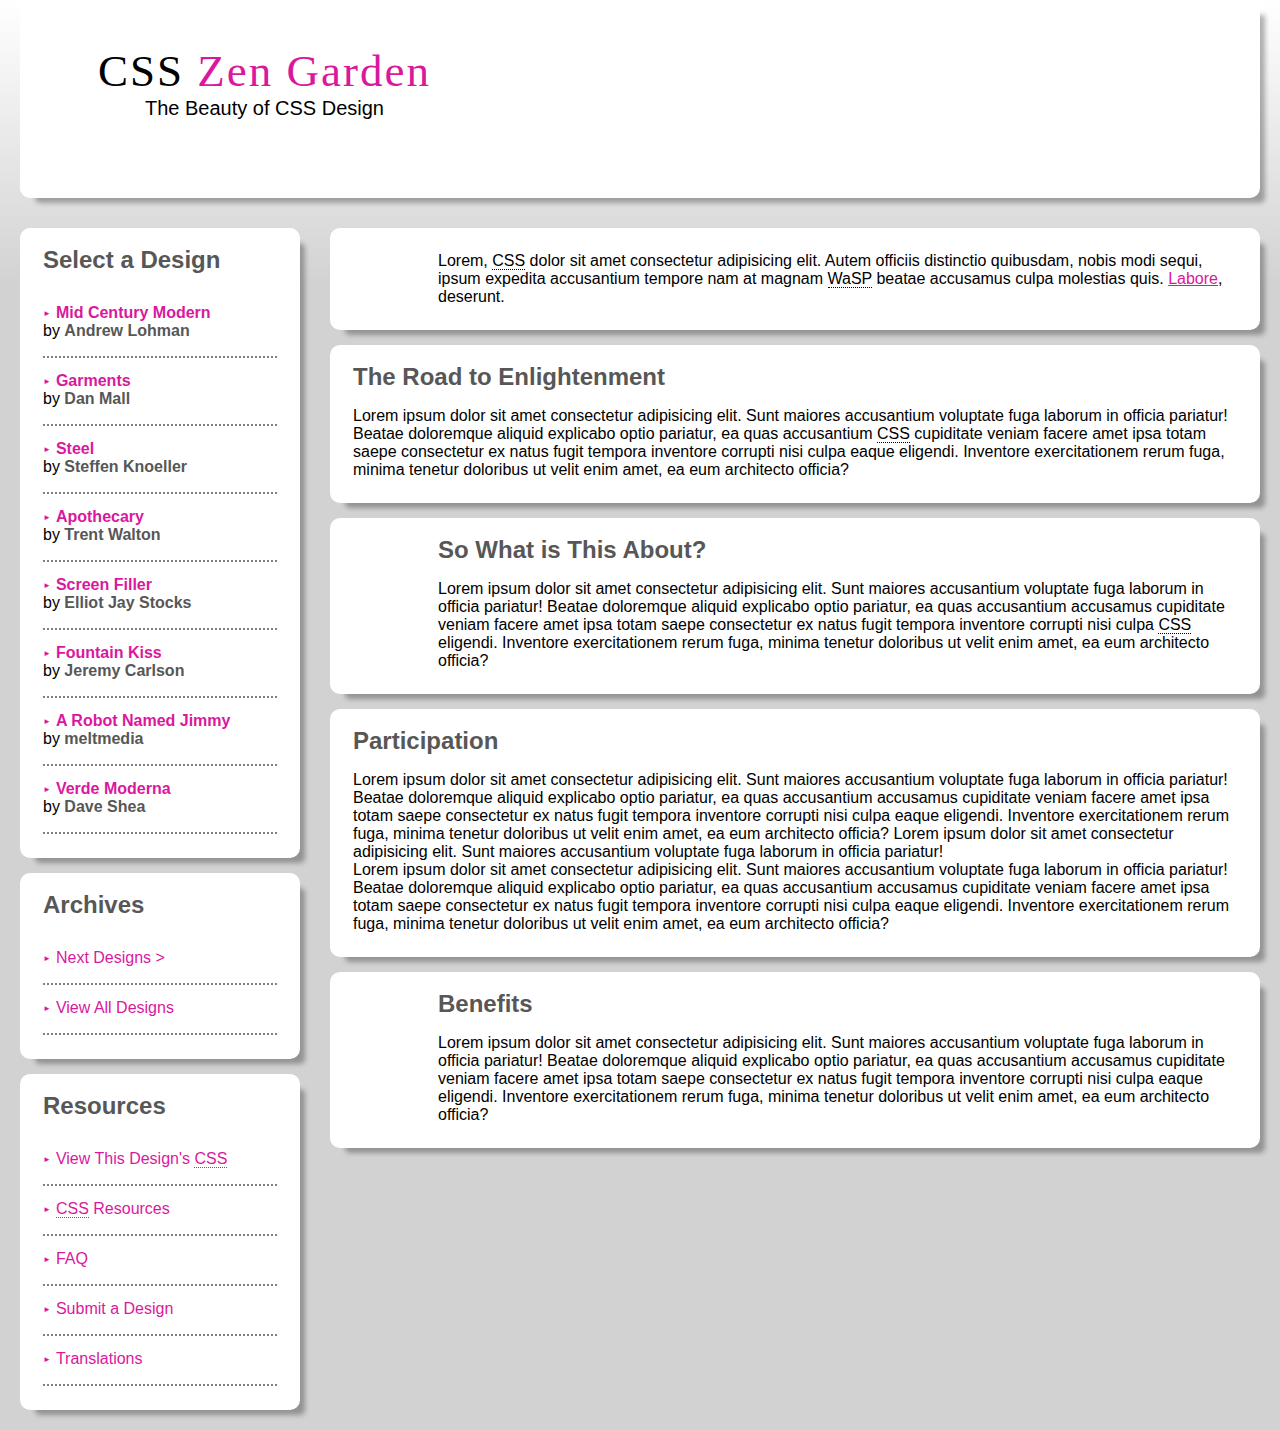
<file: HTML-CSS Challenge/index.html>
<html lang="en">
	<head>
		<meta charset="UTF-8" />
		<meta http-equiv="X-UA-Compatible" content="IE=edge" />
		<meta name="viewport" content="width=device-width, initial-scale=1.0" />
		<link rel="stylesheet" href="style.css" />
		<title>CSS Zen Garde</title>
	</head>
	<body>
		<header class="container container-header">
			<div class="header-content">
				<h1 class="h-header">CSS <span>Zen Garden</span></h1>
				<div class="h-subheader">The Beauty of CSS Design</div>
			</div>
		</header>
		<main>
			<div>
				<nav class="container">
					<h2>Select a Design</h2>
					<ul>
						<li>
							<a href="#"><b>Mid Century Modern</b></a>
							<div>by <b class="grey">Andrew Lohman</b></div>
						</li>
						<li>
							<a href="#"><b>Garments</b></a>
							<div>by <b class="grey">Dan Mall</b></div>
						</li>
						<li>
							<a href="#"><b>Steel</b></a>
							<div>by <b class="grey">Steffen Knoeller</b></div>
						</li>
						<li>
							<a href="#"><b>Apothecary</b></a>
							<div>by <b class="grey">Trent Walton</b></div>
						</li>
						<li>
							<a href="#"><b>Screen Filler</b></a>
							<div>by <b class="grey">Elliot Jay Stocks</b></div>
						</li>
						<li>
							<a href="#"><b>Fountain Kiss</b></a>
							<div>by <b class="grey">Jeremy Carlson</b></div>
						</li>
						<li>
							<a href="#"><b>A Robot Named Jimmy</b></a>
							<div>by <b class="grey">meltmedia</b></div>
						</li>
						<li>
							<a href="#"><b>Verde Moderna</b></a>
							<div>by <b class="grey">Dave Shea</b></div>
						</li>
					</ul>
				</nav>
				<nav class="container">
					<h2>Archives</h2>
					<ul>
						<li><a href="#">Next Designs ></a></li>
						<li><a href="#">View All Designs</a></li>
					</ul>
				</nav>
				<nav class="container">
					<h2>Resources</h2>
					<ul>
						<li>
							<a href="#">View This Design's <span class="underline">CSS</span></a>
						</li>
						<li>
							<a href="#"><span class="underline">CSS</span> Resources</a>
						</li>
						<li><a href="#">FAQ</a></li>
						<li><a href="#">Submit a Design</a></li>
						<li><a href="#">Translations</a></li>
					</ul>
				</nav>
			</div>
			<div>
				<section class="container p-left">
					<p>
						Lorem, <span class="underline">CSS</span> dolor sit amet consectetur adipisicing elit. Autem
						officiis distinctio quibusdam, nobis modi sequi, ipsum expedita accusantium tempore nam at
						magnam <span class="underline">WaSP</span> beatae accusamus culpa molestias quis.
						<a href="#">Labore</a>, deserunt.
					</p>
				</section>
				<section class="container">
					<h2>The Road to Enlightenment</h2>
					<p>
						Lorem ipsum dolor sit amet consectetur adipisicing elit. Sunt maiores accusantium voluptate fuga
						laborum in officia pariatur! Beatae doloremque aliquid explicabo optio pariatur, ea quas
						accusantium <span class="underline">CSS</span> cupiditate veniam facere amet ipsa totam saepe
						consectetur ex natus fugit tempora inventore corrupti nisi culpa eaque eligendi. Inventore
						exercitationem rerum fuga, minima tenetur doloribus ut velit enim amet, ea eum architecto
						officia?
					</p>
				</section>
				<section class="container p-left">
					<h2>So What is This About?</h2>
					<p>
						Lorem ipsum dolor sit amet consectetur adipisicing elit. Sunt maiores accusantium voluptate fuga
						laborum in officia pariatur! Beatae doloremque aliquid explicabo optio pariatur, ea quas
						accusantium accusamus cupiditate veniam facere amet ipsa totam saepe consectetur ex natus fugit
						tempora inventore corrupti nisi culpa <span class="underline">CSS</span> eligendi. Inventore
						exercitationem rerum fuga, minima tenetur doloribus ut velit enim amet, ea eum architecto
						officia?
					</p>
				</section>
				<section class="container">
					<h2>Participation</h2>
					<p>
						Lorem ipsum dolor sit amet consectetur adipisicing elit. Sunt maiores accusantium voluptate fuga
						laborum in officia pariatur! Beatae doloremque aliquid explicabo optio pariatur, ea quas
						accusantium accusamus cupiditate veniam facere amet ipsa totam saepe consectetur ex natus fugit
						tempora inventore corrupti nisi culpa eaque eligendi. Inventore exercitationem rerum fuga,
						minima tenetur doloribus ut velit enim amet, ea eum architecto officia? Lorem ipsum dolor sit
						amet consectetur adipisicing elit. Sunt maiores accusantium voluptate fuga laborum in officia
						pariatur!
						<br />
						Lorem ipsum dolor sit amet consectetur adipisicing elit. Sunt maiores accusantium voluptate fuga
						laborum in officia pariatur! Beatae doloremque aliquid explicabo optio pariatur, ea quas
						accusantium accusamus cupiditate veniam facere amet ipsa totam saepe consectetur ex natus fugit
						tempora inventore corrupti nisi culpa eaque eligendi. Inventore exercitationem rerum fuga,
						minima tenetur doloribus ut velit enim amet, ea eum architecto officia?
					</p>
				</section>
				<section class="container p-left">
					<h2>Benefits</h2>
					<p>
						Lorem ipsum dolor sit amet consectetur adipisicing elit. Sunt maiores accusantium voluptate fuga
						laborum in officia pariatur! Beatae doloremque aliquid explicabo optio pariatur, ea quas
						accusantium accusamus cupiditate veniam facere amet ipsa totam saepe consectetur ex natus fugit
						tempora inventore corrupti nisi culpa eaque eligendi. Inventore exercitationem rerum fuga,
						minima tenetur doloribus ut velit enim amet, ea eum architecto officia?
					</p>
				</section>
			</div>
		</main>
	</body>
</html>
</file>
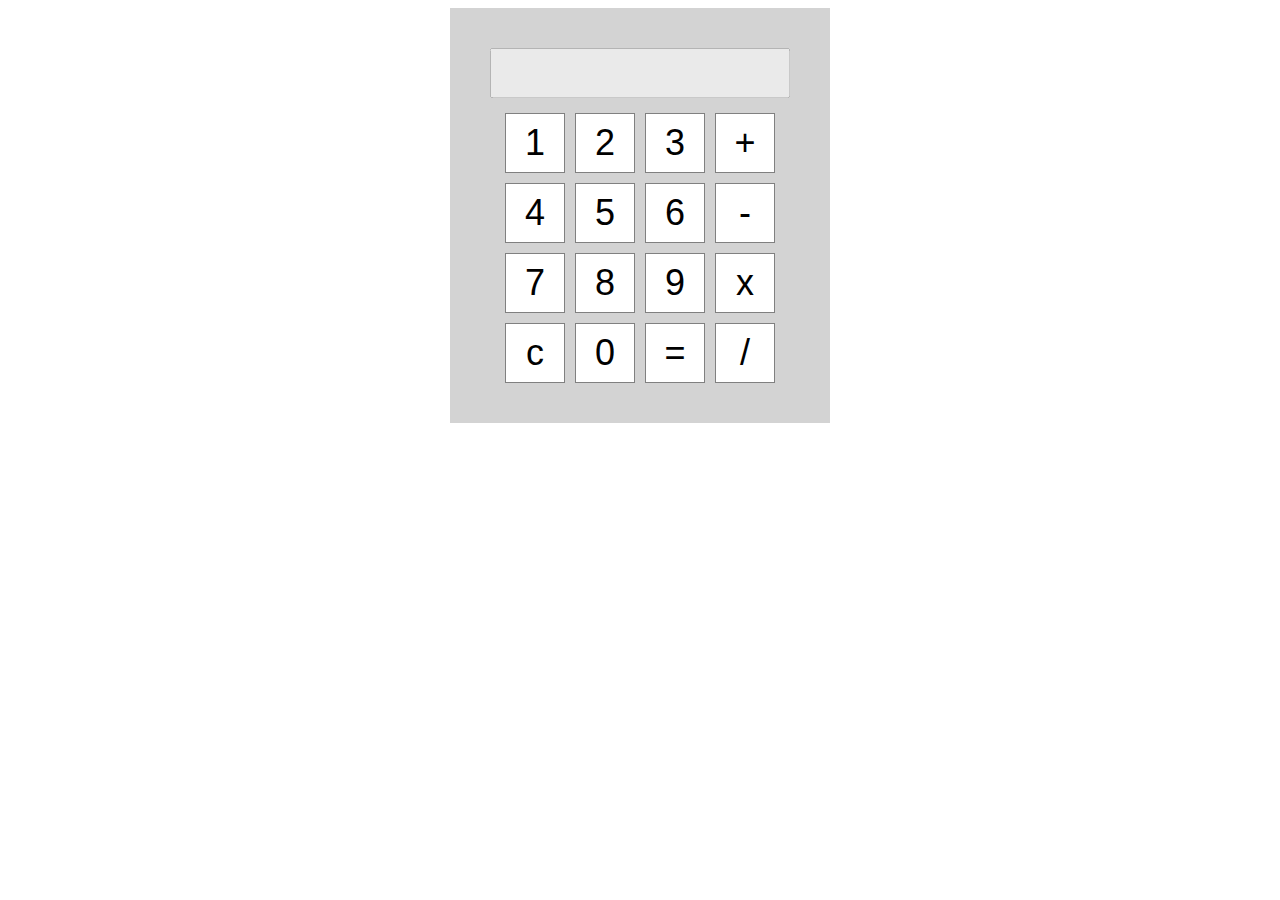
<file: JavaScript challenge/index.html>
<html lang="en">
	<head>
		<meta charset="UTF-8" />
		<meta http-equiv="X-UA-Compatible" content="IE=edge" />
		<meta name="viewport" content="width=device-width, initial-scale=1.0" />
		<link rel="stylesheet" href="style.css" />
		<title>Document</title>
	</head>
	<body>
		<div class="calculator">
			<input id="screen" name="screen" disabled />
			<div class="numbers-container">
				<div class="row">
					<button onclick="handleClick('1')">1</button>
					<button onclick="handleClick('2')">2</button>
					<button onclick="handleClick('3')">3</button>
					<button onclick="handleClick('+')">+</button>
				</div>
				<div class="row">
					<button onclick="handleClick('4')">4</button>
					<button onclick="handleClick('5')">5</button>
					<button onclick="handleClick('6')">6</button>
					<button onclick="handleClick('-')">-</button>
				</div>
				<div class="row">
					<button onclick="handleClick('7')">7</button>
					<button onclick="handleClick('8')">8</button>
					<button onclick="handleClick('9')">9</button>
					<button onclick="handleClick('x')">x</button>
				</div>
				<div class="row">
					<button onclick="handleClick('c')">c</button>
					<button onclick="handleClick('0')">0</button>
					<button onclick="handleClick('=')">=</button>
					<button onclick="handleClick('/')">/</button>
				</div>
			</div>
		</div>
	</body>
	<script src="index.js"></script>
</html>
</file>
<file: HTML-CSS Challenge/style.css>
/**
    CONTENT:
        - CORE DOCUMENT ELEMENTS
        - HEADER
        - MAIN LAYOUT
        - LISTS NAV
        - MISC STYLING
*/

/** CORE DOCUMENT ELEMENTS*/

html{
    font-family: Arial, Helvetica, sans-serif;
}

body{
    margin: 0 20px 20px;
    background: linear-gradient(180deg, rgb(255 255 255) 0%, rgb(210 210 210) 20%);
}

/** HEADER */

header {
    padding: 40px;
    display: flex;
}

.header-content{
    text-align: center;
}

.h-header{
    font-size: 45px;
    margin-bottom: 0;
    font-family: 'Times New Roman', Times, serif;
    font-weight: 200;
    letter-spacing: 2px;
}

.h-header > span {
    color: #da189e;
}

.h-subheader{
    font-size: 20px;
}

/** MAIN LAYOUT */

main {
    display: grid;
    grid-template-columns: minmax(280px, 0.2fr) 1fr;
    grid-template-rows: 1fr;
    gap: 30px;
    margin-top: 15px;
}

h2{
    margin-top: 10px;
    margin-bottom: 0px;
    color: rgb(87, 87, 87)
}

a{
    color: #da189e;
}

.container{
    background-color: white;
    box-shadow: 10px 10px 5px -5px rgb(0 0 0 / 30%);
    border-radius: 10px;
    border: solid white 8px;
    margin-top: 15px;
    padding: 0 15px 0 15px;
}

.container-header{
    border-radius: 0px 0px 10px 10px;
    margin: 0px;
    border-top: 0px;
    padding: 15px 15px 70px 70px;
}

.p-left{
    padding-left: 100px;
}

/** LISTS NAV */

ul{
    list-style: none;
    padding: 0;
}

li{
    padding-top: 14px;
    padding-bottom: 16px;
    border-bottom: 2px dotted gray;
}

li > a{
    color: #da189e;
    margin-left: 5px;
    text-decoration: none;
}

li > a::before{
    content: "►";
    font-size: 8px;
    position: relative;
    top: -2px;
    left: -5px;
}

/** MISC STYLING */

.underline{
    border-bottom: 1px dotted;
}

.grey{
    color: rgb(87, 87, 87);
}
</file>
<file: JavaScript challenge/style.css>
body{
    display: flex;
    align-items: flex-start;
    justify-content: center;
}

.calculator{
    background-color: lightgray;
    padding: 40px;
}

input {
    width: 300px;
    height: 50px;
    font-size: 36px;
    text-align: right;
}

.numbers-container{
    margin-top: 15px;
    display: flex;
    flex-direction: column;
    align-items: center;
    gap: 10px;
}

.row{
    display: flex;
    gap: 10px;
}

button{
    background-color: white;
    border: 1px solid gray;
    border-radius: 0;
    width: 60px;
    height: 60px;
    cursor: pointer;
    font-size: 36px;
}
</file>
